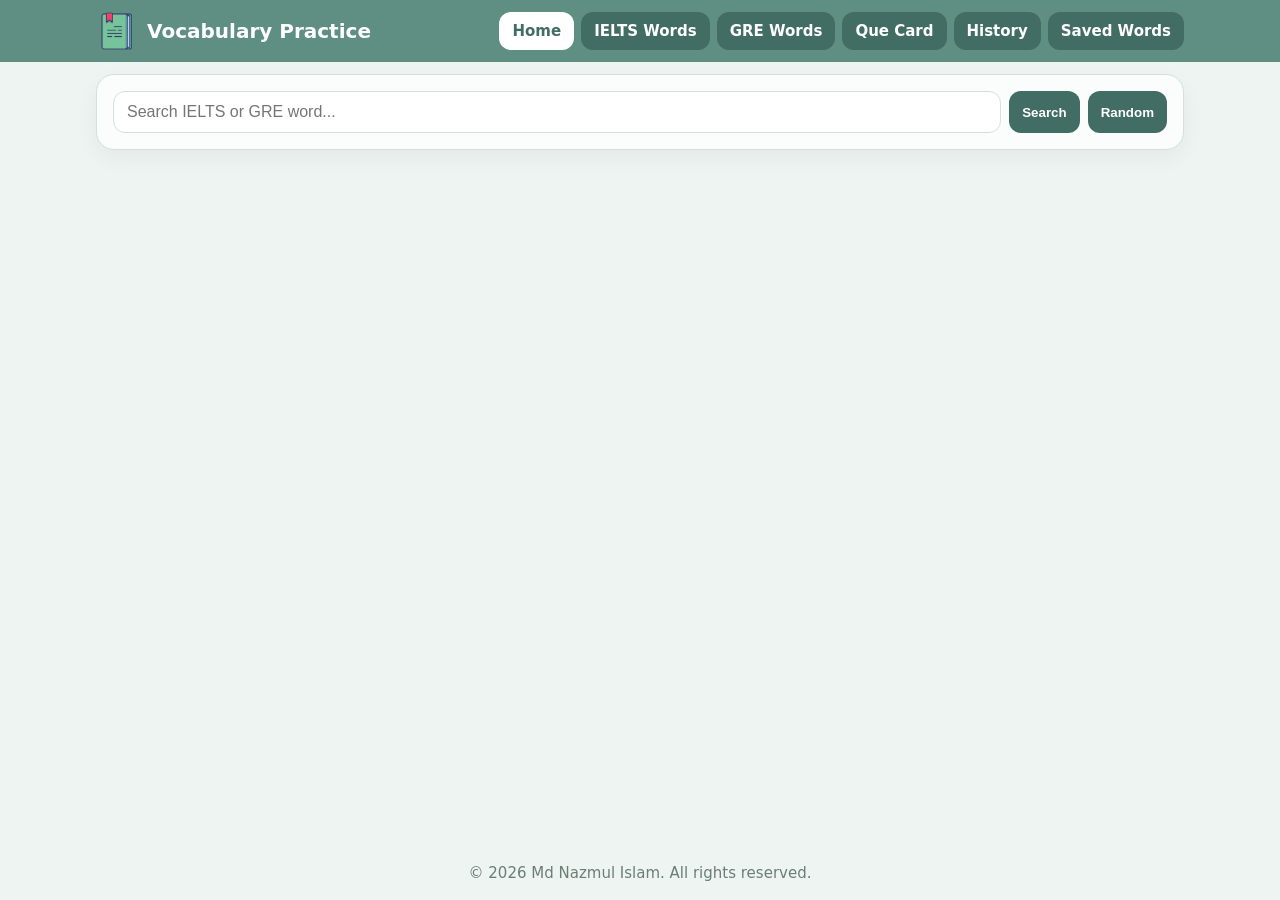
<file: index.html>
<!doctype html><html lang="en"><head><meta charset="utf-8"><meta name="viewport" content="width=device-width,initial-scale=1"><title>Vocabulary Practice</title><link rel="icon" href="favicon.ico" sizes="any"><link rel="icon" href="favicon.svg" type="image/svg+xml"><link rel="apple-touch-icon" href="apple-touch-icon.png"><link rel="manifest" href="site.webmanifest"><link rel="stylesheet" href="style.css"></head><body><header class="topbar"><div class="wrap topbar-inner"><a class="logo" href="index.html?blank=1"><img src="logo.png" alt="Vocabulary logo"><span>Vocabulary Practice</span></a><nav class="nav"><a data-page="home" class="active" href="index.html">Home</a><a data-page="ielts" href="words.html">IELTS Words</a><a data-page="gre" href="gre-words.html">GRE Words</a><a data-page="practice" href="practice.html">Que Card</a><a data-page="history" href="history.html">History</a><a data-page="saved" href="saved.html">Saved Words</a></nav></div></header><main class="wrap"><section class="panel search-panel"><div class="search"><input id="searchInput" list="homeSuggestions" placeholder="Search IELTS or GRE word..."><datalist id="homeSuggestions"></datalist><button onclick="searchWord()">Search</button><button onclick="randomSearch()">Random</button></div><div id="searchResult"></div></section></main><footer>© 2026 Md Nazmul Islam. All rights reserved.</footer><script src="data.js"></script><script src="app.js"></script></body></html>
</file>
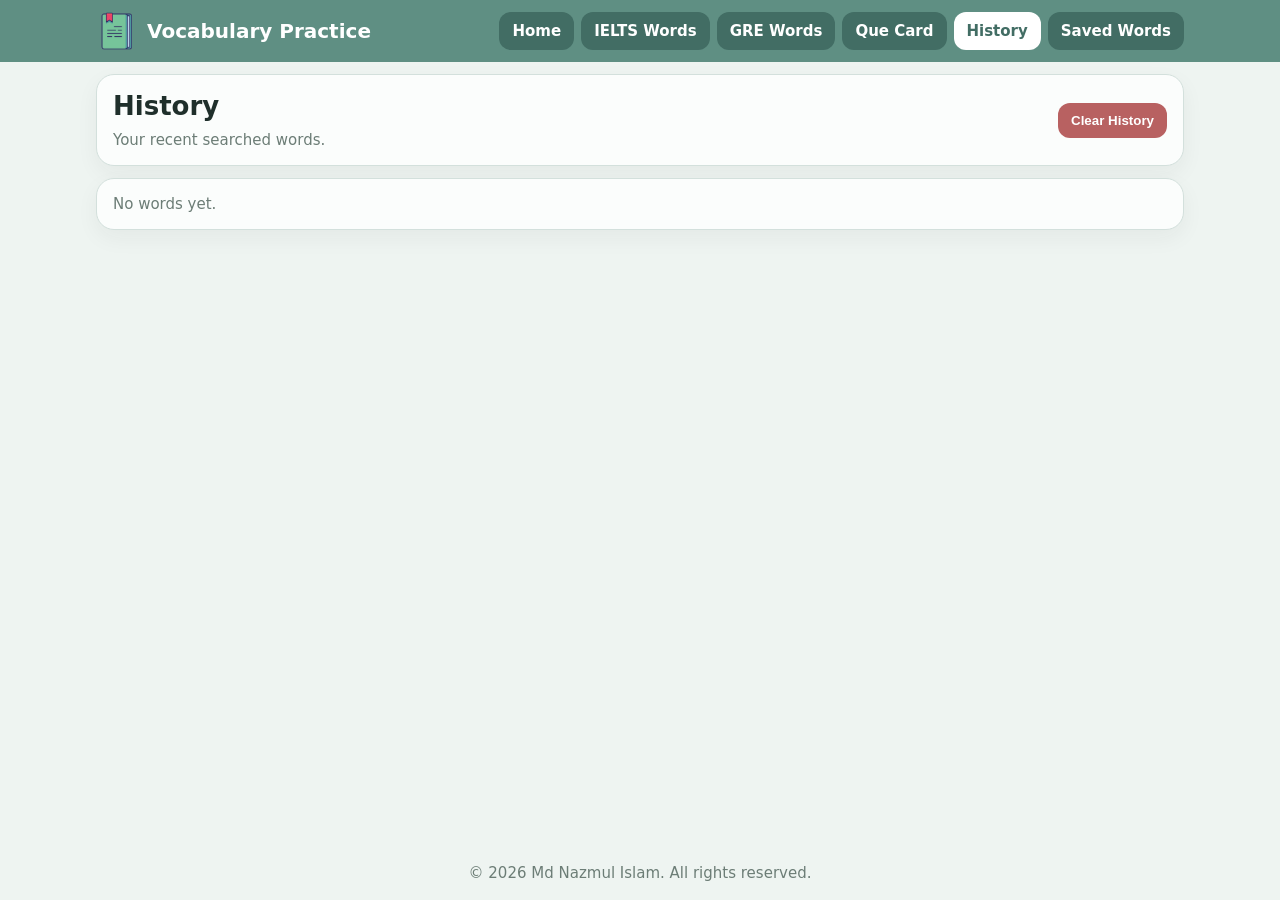
<file: history.html>
<!doctype html><html lang="en"><head><meta charset="utf-8"><meta name="viewport" content="width=device-width,initial-scale=1"><title>History</title><link rel="icon" href="favicon.ico" sizes="any"><link rel="icon" href="favicon.svg" type="image/svg+xml"><link rel="apple-touch-icon" href="apple-touch-icon.png"><link rel="manifest" href="site.webmanifest"><link rel="stylesheet" href="style.css"></head><body><header class="topbar"><div class="wrap topbar-inner"><a class="logo" href="index.html?blank=1"><img src="logo.png" alt="Vocabulary logo"><span>Vocabulary Practice</span></a><nav class="nav"><a data-page="home" href="index.html">Home</a><a data-page="ielts" href="words.html">IELTS Words</a><a data-page="gre" href="gre-words.html">GRE Words</a><a data-page="practice" href="practice.html">Que Card</a><a data-page="history" class="active" href="history.html">History</a><a data-page="saved" href="saved.html">Saved Words</a></nav></div></header><main class="wrap"><section class="panel list-page-head"><div><h1>History</h1><p class="muted">Your recent searched words.</p></div><button class="danger" onclick="clearStore('historyWords')">Clear History</button></section><section class="panel"><div id="historyPageBox" class="study-list"></div></section></main><footer>© 2026 Md Nazmul Islam. All rights reserved.</footer><script src="data.js"></script><script src="app.js"></script></body></html>
</file>
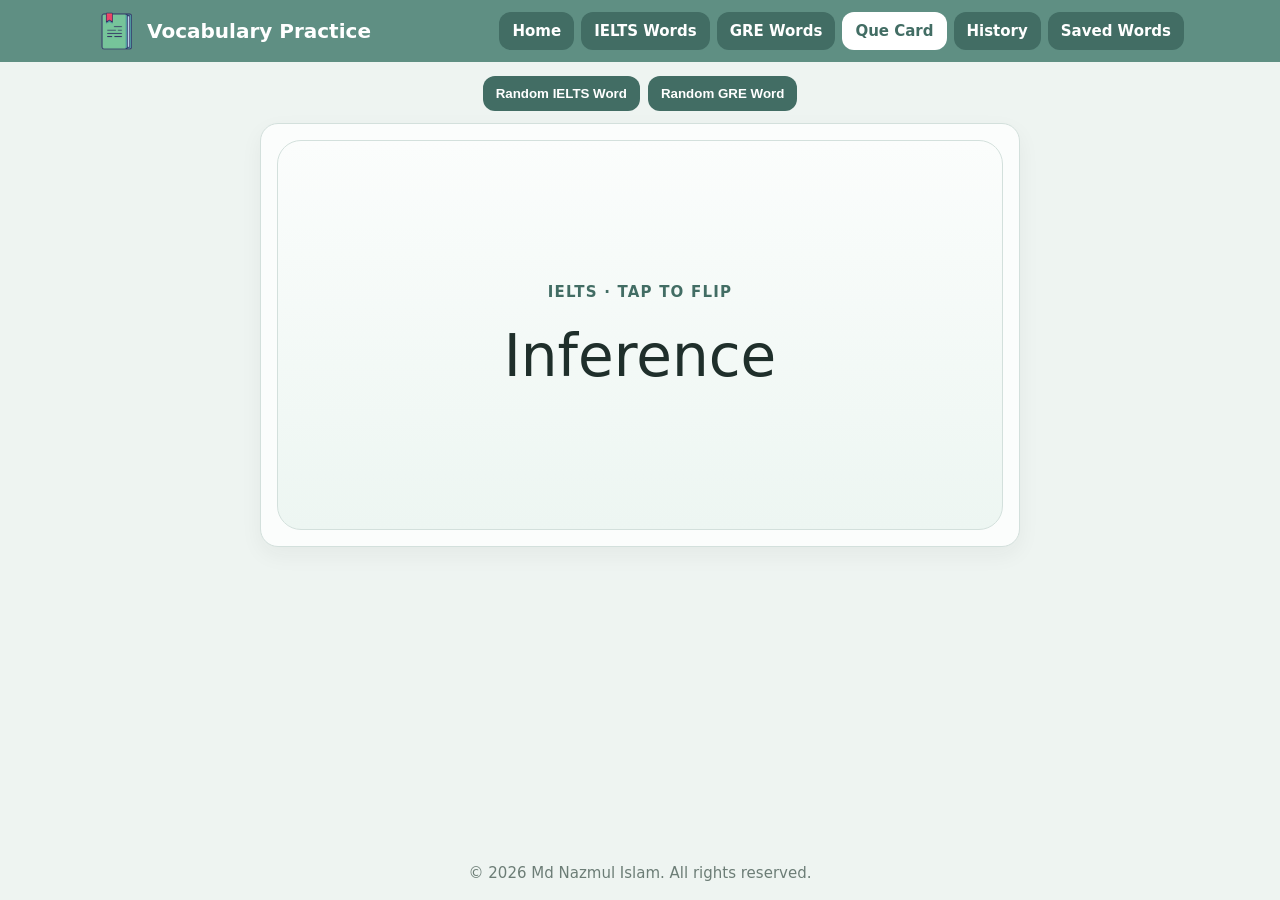
<file: practice.html>
<!doctype html><html lang="en"><head><meta charset="utf-8"><meta name="viewport" content="width=device-width,initial-scale=1"><title>Que Card</title><link rel="icon" href="favicon.ico" sizes="any"><link rel="icon" href="favicon.svg" type="image/svg+xml"><link rel="apple-touch-icon" href="apple-touch-icon.png"><link rel="manifest" href="site.webmanifest"><link rel="stylesheet" href="style.css"></head><body><header class="topbar"><div class="wrap topbar-inner"><a class="logo" href="index.html?blank=1"><img src="logo.png" alt="Vocabulary logo"><span>Vocabulary Practice</span></a><nav class="nav"><a data-page="home" href="index.html">Home</a><a data-page="ielts" href="words.html">IELTS Words</a><a data-page="gre" href="gre-words.html">GRE Words</a><a data-page="practice" class="active" href="practice.html">Que Card</a><a data-page="history" href="history.html">History</a><a data-page="saved" href="saved.html">Saved Words</a></nav></div></header><main class="wrap"><section class="card-buttons"><button onclick="newCard('IELTS')">Random IELTS Word</button><button onclick="newCard('GRE')">Random GRE Word</button></section><section class="panel card-only"><div class="card-stage"><div id="flipCard" class="flip-card" onclick="flipCard()"></div></div></section></main><footer>© 2026 Md Nazmul Islam. All rights reserved.</footer><script src="data.js"></script><script src="app.js"></script></body></html>
</file>
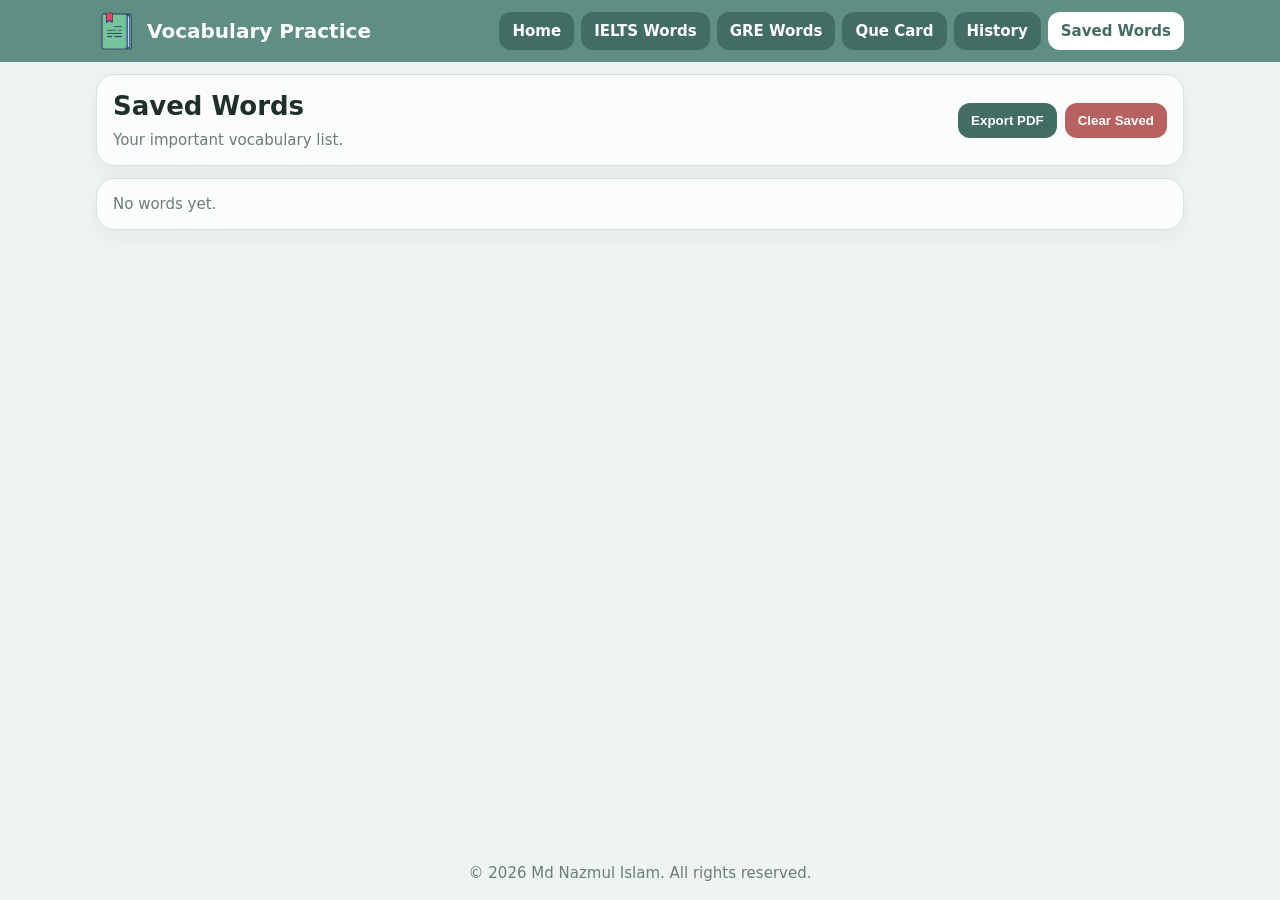
<file: saved.html>
<!doctype html><html lang="en"><head><meta charset="utf-8"><meta name="viewport" content="width=device-width,initial-scale=1"><title>Saved Words</title><link rel="icon" href="favicon.ico" sizes="any"><link rel="icon" href="favicon.svg" type="image/svg+xml"><link rel="apple-touch-icon" href="apple-touch-icon.png"><link rel="manifest" href="site.webmanifest"><link rel="stylesheet" href="style.css"></head><body><header class="topbar"><div class="wrap topbar-inner"><a class="logo" href="index.html?blank=1"><img src="logo.png" alt="Vocabulary logo"><span>Vocabulary Practice</span></a><nav class="nav"><a data-page="home" href="index.html">Home</a><a data-page="ielts" href="words.html">IELTS Words</a><a data-page="gre" href="gre-words.html">GRE Words</a><a data-page="practice" href="practice.html">Que Card</a><a data-page="history" href="history.html">History</a><a data-page="saved" class="active" href="saved.html">Saved Words</a></nav></div></header><main class="wrap"><section class="panel list-page-head screen-only"><div><h1>Saved Words</h1><p class="muted">Your important vocabulary list.</p></div><div class="head-actions"><button onclick="exportSavedPdf()">Export PDF</button><button class="danger" onclick="clearStore('savedWords')">Clear Saved</button></div></section><section class="panel screen-only"><div id="savedPageBox" class="study-list"></div></section><section id="pdfExportArea" class="pdf-export panel"></section></main><footer>© 2026 Md Nazmul Islam. All rights reserved.</footer><script src="data.js"></script><script src="app.js"></script></body></html>
</file>
<file: style.css>
:root{--bg:#eef4f1;--surface:#fbfdfc;--ink:#1f2f2b;--muted:#6c7d76;--brand:#5f8f83;--brand-dark:#426d64;--soft:#dfece8;--line:#d3e0dc;--danger:#b86161;--star:#d49a23}*{box-sizing:border-box}html{height:100%;scroll-behavior:smooth}body{min-height:100%;margin:0;font-family:Inter,system-ui,Segoe UI,Arial,sans-serif;background:var(--bg);color:var(--ink);font-size:15px;display:flex;flex-direction:column}a{text-decoration:none;color:inherit}.wrap{max-width:1120px;margin:auto;padding:0 16px;width:100%}main{flex:1;padding:14px 0 26px}.topbar{background:#5f8f83;color:white}.topbar-inner{display:flex;align-items:center;justify-content:space-between;gap:14px;padding-top:10px;padding-bottom:10px}.logo{font-weight:850;font-size:20px;display:flex;align-items:center;gap:9px;white-space:nowrap}.logo img{width:42px;height:42px;object-fit:contain}.nav{display:flex;gap:7px;flex-wrap:wrap;justify-content:flex-end}.nav a,button{border:0;border-radius:12px;background:var(--brand-dark);color:white;padding:10px 13px;font-weight:750;cursor:pointer;display:inline-flex;align-items:center;gap:6px}.nav a.active{background:white;color:var(--brand-dark)}.panel{background:var(--surface);border:1px solid var(--line);border-radius:18px;padding:16px;margin:12px 0;box-shadow:0 8px 22px rgba(31,47,43,.05)}h1,h2,h3{margin:0 0 10px}h1{font-size:26px}h2{font-size:20px}.muted{color:var(--muted);margin:0}.search{display:grid;grid-template-columns:1fr auto auto;gap:8px}.search input,.word-page-search input{min-width:0;border:1px solid var(--line);border-radius:12px;padding:11px 13px;font-size:16px;background:white;color:var(--ink)}.source-badge{font-size:12px;background:var(--soft);color:var(--brand-dark);border-radius:999px;padding:5px 9px;font-weight:800}.result-card h2{font-size:34px;text-transform:capitalize;margin:0}.word-title{display:flex;align-items:center;gap:8px;flex-wrap:wrap}.word-head{display:flex;align-items:flex-start;justify-content:space-between;gap:10px}.pronounce-btn,.star-btn{width:36px;height:36px;border-radius:50%;padding:0;display:inline-flex;align-items:center;justify-content:center;font-size:18px;line-height:1}.star-btn{background:#edf3ef;color:#8a9a94;border:1px solid var(--line);font-size:22px}.star-btn.saved{background:#fff4d8;color:var(--star);border-color:#e6bc57}.phonetic{color:var(--muted);margin:4px 0 0}.bangla{font-size:19px;background:#edf8f1;border-left:4px solid var(--brand);padding:11px;border-radius:12px}.chips{display:flex;flex-wrap:wrap;gap:7px}.chips span{background:var(--soft);color:#31574f;border:1px solid var(--line);border-radius:999px;padding:7px 10px}.danger{background:var(--danger)}.head-actions,.card-buttons{display:flex;gap:8px;flex-wrap:wrap}.card-buttons{justify-content:center;margin:14px 0 4px}.words-tools,.list-page-head{display:flex;align-items:center;justify-content:space-between;gap:16px}.word-page-search{display:grid;grid-template-columns:minmax(230px,360px) auto;gap:8px}.alpha-panel{padding:10px 16px;position:sticky;top:0;z-index:2}.alpha-nav{display:flex;flex-wrap:wrap;gap:6px}.alpha-nav a{background:white;border:1px solid var(--line);border-radius:10px;padding:7px 10px;color:var(--brand-dark);font-weight:800}.letter-section{margin-bottom:14px}.letter-section h2{padding:8px 2px}.word-list{display:grid;grid-template-columns:1fr;gap:5px}.word-row{background:var(--surface);border:1px solid var(--line);border-radius:11px;padding:9px 12px;text-transform:capitalize;cursor:pointer}.word-row:hover,.word-row.highlight{background:#fff7df;border-color:#d8a74f}.card-only{max-width:760px;margin:12px auto 18px}.card-stage{perspective:1100px}.flip-card{min-height:390px;position:relative;transform-style:preserve-3d;transition:transform .55s ease;cursor:pointer}.flip-card.flipped{transform:rotateX(180deg)}.card-face{position:absolute;inset:0;backface-visibility:hidden;background:linear-gradient(180deg,#fbfdfc,#edf6f2);border:1px solid var(--line);border-radius:24px;padding:30px;display:flex;flex-direction:column;align-items:center;justify-content:center;text-align:center}.card-back{transform:rotateX(180deg);align-items:flex-start;text-align:left;overflow:auto}.tag{color:var(--brand-dark);font-weight:850;letter-spacing:.08em;text-transform:uppercase}.bigword{font-size:58px;margin:6px 0 12px;text-transform:capitalize}.card-back h2{font-size:38px;text-transform:capitalize}.important{font-size:18px;line-height:1.5}.study-list{display:grid;grid-template-columns:repeat(2,1fr);gap:8px}.study-item{display:flex;justify-content:space-between;gap:8px;align-items:center;background:#f6faf8;border:1px solid var(--line);border-radius:12px;padding:10px 12px;cursor:pointer}.study-item:hover{background:#fff7df;border-color:#d8a74f}.study-item .word{text-transform:capitalize;font-weight:750}.study-actions button{padding:7px 9px}.pdf-export{display:none}.pdf-title{font-size:24px;text-align:center;margin:0 0 12px}.pdf-grid{display:grid;grid-template-columns:repeat(2,1fr);gap:7px}.pdf-word{border:1px solid #cfd9d5;border-radius:10px;padding:7px;break-inside:avoid;background:white}.pdf-word h2{font-size:16px;margin:0 0 4px;text-transform:capitalize;color:#23443d}.pdf-word p{font-size:10.5px;line-height:1.35;margin:3px 0}.pdf-bn{font-family:"Noto Sans Bengali","Noto Sans Bangla","SolaimanLipi","Bangla Sangam MN","Vrinda",sans-serif;color:#1f4b40;font-size:11.5px!important}.loading{color:#2f6f91}.error{color:#b86161;font-weight:800}footer{padding:18px;color:var(--muted);text-align:center;margin-top:auto}@media(max-width:860px){.topbar-inner{flex-direction:column;align-items:flex-start}.nav{justify-content:flex-start}.study-list{grid-template-columns:1fr}}@media(max-width:650px){.search,.word-page-search{grid-template-columns:1fr}.words-tools,.list-page-head,.word-head{align-items:flex-start;flex-direction:column}.bigword{font-size:40px}.card-face{padding:20px}.flip-card{min-height:430px}.logo img{width:38px;height:38px}}@media print{html,body{height:auto}body{display:block;background:white;color:#111;font-size:11px;font-family:"Noto Sans Bengali","Noto Sans Bangla","SolaimanLipi","Vrinda",Arial,sans-serif}.topbar,footer,.screen-only{display:none!important}main.wrap{max-width:none;padding:0;margin:0}.pdf-export{display:block!important;border:0;box-shadow:none;margin:0;padding:0}.pdf-title{font-size:18px;margin:0 0 8px;text-align:center}.pdf-grid{grid-template-columns:repeat(2,1fr);gap:5px}.pdf-word{padding:5px;border-color:#bbb}.pdf-word h2{font-size:13px}.pdf-word p{font-size:9px}.pdf-bn{font-size:10px!important}@page{margin:10mm}}
</file>
